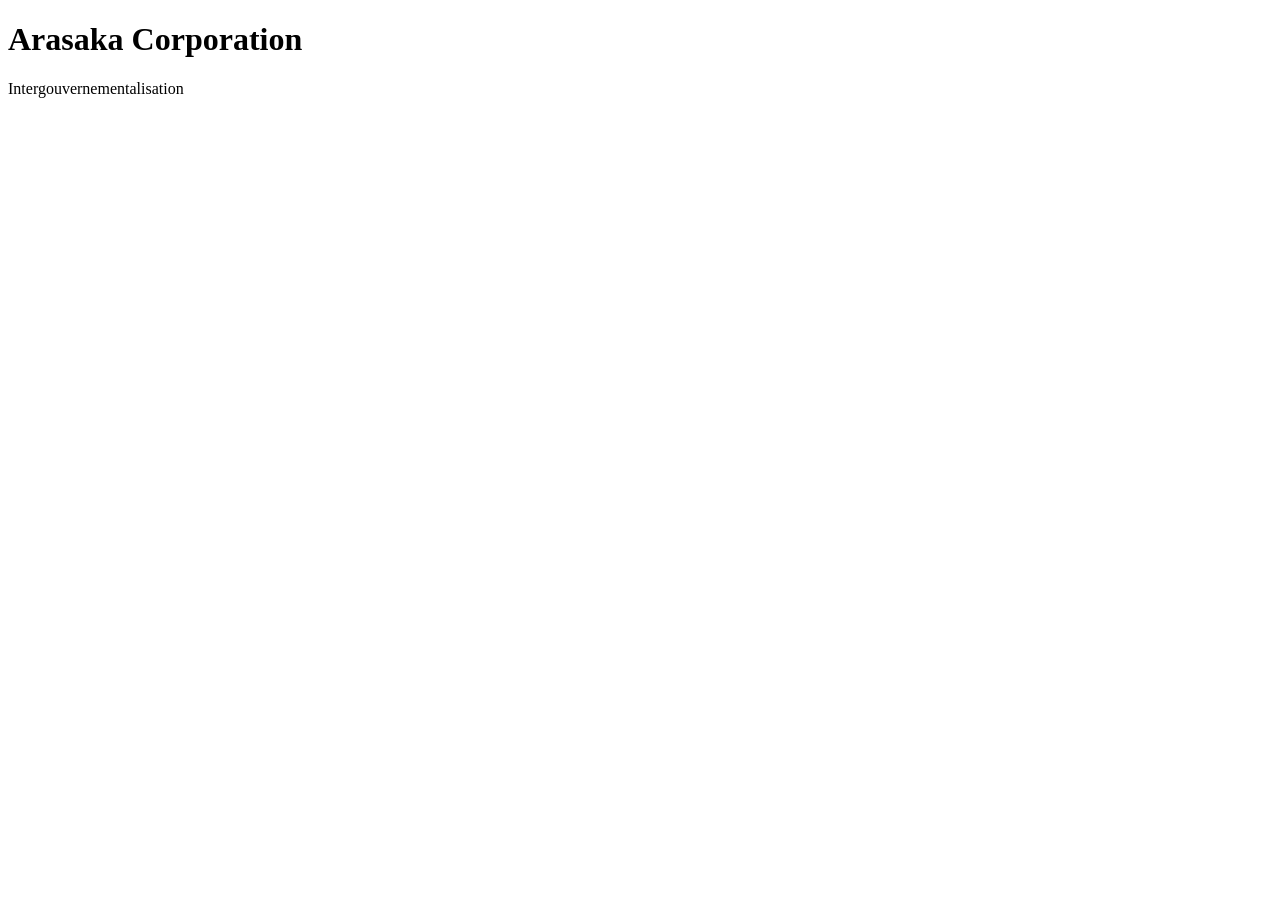
<file: index.html>
<!DOCTYPE html>
<html lang="en">
  <head>
    <meta charset="UTF-8" />
    <meta name="viewport" content="width=device-width, initial-scale=1.0" />
    <title>Page d'Accueil du Projet Collaboratif</title>
  </head>
  <body>
    <h1>Arasaka Corporation</h1>
    <p>
     Intergouvernementalisation
    </p>
  </body>
</html>
</file>
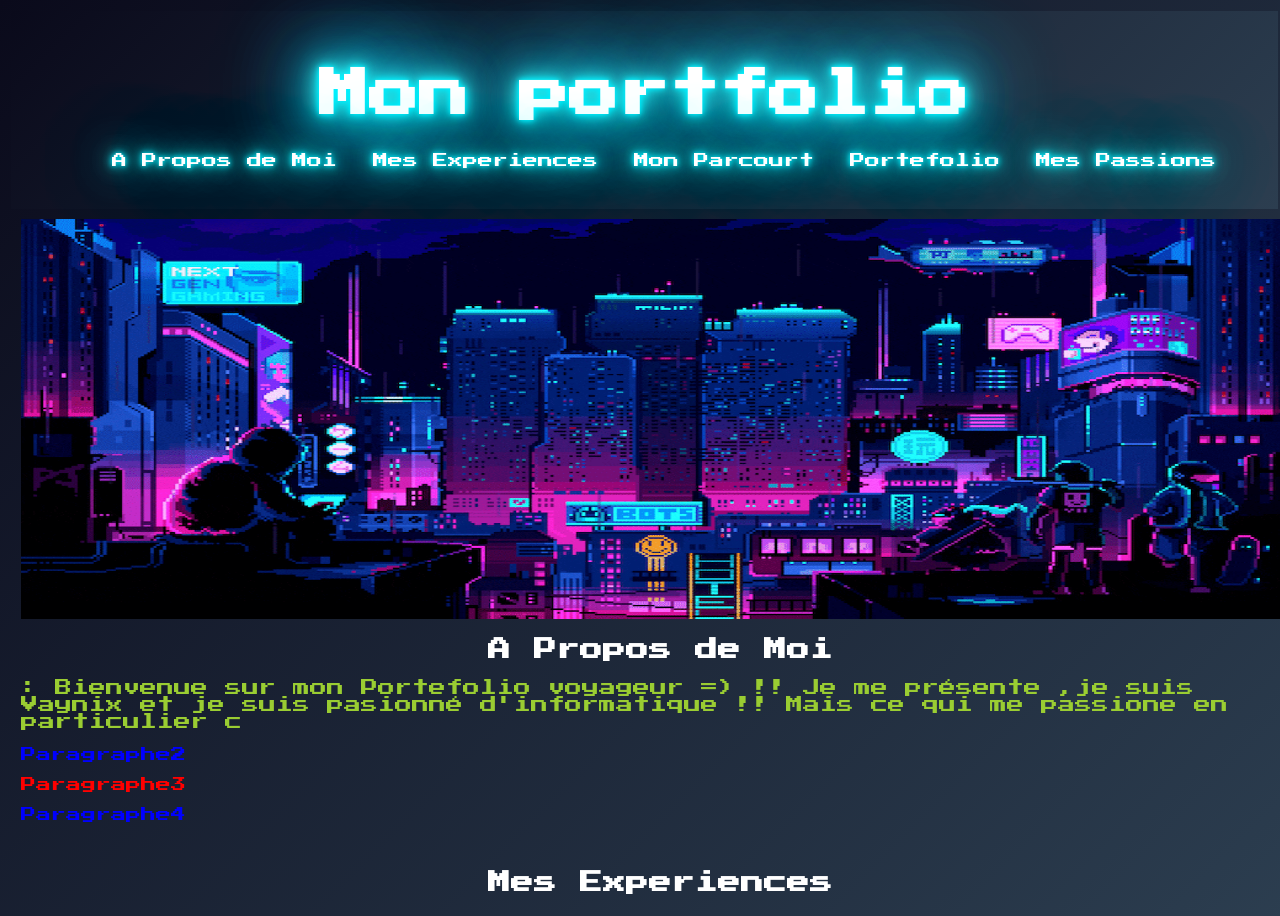
<file: MonPorteFolio/Portfolio.html>
<!DOCTYPE html>
<html lang="fr">
<head>
    <meta charset="UTF-8">
    <meta name="viewport" content="width=device-width, initial-scale=1.0">
    <link rel="stylesheet" href="style.css">
    <title>Portfolio</title>
</head>
<body>   
    <header>
   <center> <h1 id ="neon-title">Mon portfolio</h1> </center>
   <ul>
    <li><a href="#h2_Apropos">A Propos de Moi</a><a href="#h2_Experience">Mes Experiences</a><a href="lien2">Mon Parcourt</a><a href="lien3">Portefolio</a><a href="lien4">Mes Passions</a></li>
   </ul>
    </header>
    
    <div class="flex-center"><img src="Cyberpunk.gif" alt="ERROR"></div>
 
    

<div class="Tout">
    <div class="paragraphes">
        <center><h2 id="h2_Apropos">A Propos de Moi</h2></center>
        <p id="p1">: </p>
        <p id="p2">Paragraphe2</p>
        <p id="p3">Paragraphe3</p>
        <p>Paragraphe4</p>
    </div>
    <br>
<center><h2 id="h2_Experience">Mes Experiences</h2></center>
</div>   





 <script src="script.js"></script>   
</body>
</html>
</file>
<file: MonPorteFolio/style.css>
@import
url('https://fonts.googleapis.com/css2?family=Roboto+Mono&display=swap');
@import
url('https://fonts.googleapis.com/css2?family=Press+Start+2P&display=swap');
@import
url('https://fonts.googleapis.com/css2?family=Monoton&display=swap');
@import
url('https://fonts.googleapis.com/css2?family=VT323&display=swap');
@import
url('https://fonts.googleapis.com/css2?family=Orbitron&display=swap');

body{
    font-family: 'Press Start 2P';
    font-size: 15px;
    background: linear-gradient(135deg, #0a0a1b,#2c3e50);
    color: #fff;
    width: 100%;
    height: 100%;
    padding: 1%;
    }
    
header{
    position: relative;
    bottom: 10px;
    right:10px;
    width: 95%;
    background: linear-gradient(135deg, #0a0a1b,#2c3e50);
    color: #fff;
    padding: 2%;
    margin-bottom: 0px;
}
li{
    display: flex;
    justify-content: center;
    justify-content: space-evenly;
}
a{
    text-decoration: none;
    color: white;
    text-shadow: 
    0 0 5px  #00f0ff,
    0 0 10px #00f0ff,
    0 0 20px #33ffff,
    0 0 40px #33ffff,
    0 0 80px #00ccff,
    0 0 90px #00ccff,
    0 0 100px#00ccff;
    animation: neonPulse 1.5s infinite alternate;
}
#neon-title{
    font-family: 'Press Start 2P';
    font-size: 50px;
    color: white;
    text-shadow: 
    0 0 5px  #00f0ff,
    0 0 10px #00f0ff,
    0 0 20px #33ffff,
    0 0 40px #33ffff,
    0 0 80px #00ccff,
    0 0 90px #00ccff,
    0 0 100px#00ccff;
    animation: neonPulse 1.5s infinite alternate;
}

@keyframes neonPulse {
    0%{
        text-shadow: 
        0 0 2px  #00f0ff,
        0 0 5px  #00f0ff,
        0 0 10px #33ffff,
        0 0 20px #00ccff,
        0 0 40px #00ccff;
}
100%{
    text-shadow: 
    0 0 10px #00f0ff,
    0 0 20px #00f0ff,
    0 0 30px #33ffff,
    0 0 60px #00ccff,
    0 0 80px #00ccff,
    0 0 100px #00ccff;
}
}

.flex-center{
   top: 10px;
}
img{
    width: 98.5%;
    height: 400px;
}
#p1{
    color:yellowgreen;
    font-size: 17px;
}
p{
    color: blue;
}

#p3{
    color: red;
}

.paragraphes{

}
footer{
    background: linear-gradient(135deg, #0a0a1b,#2c3e50);
    color: #fff;
}
</file>
